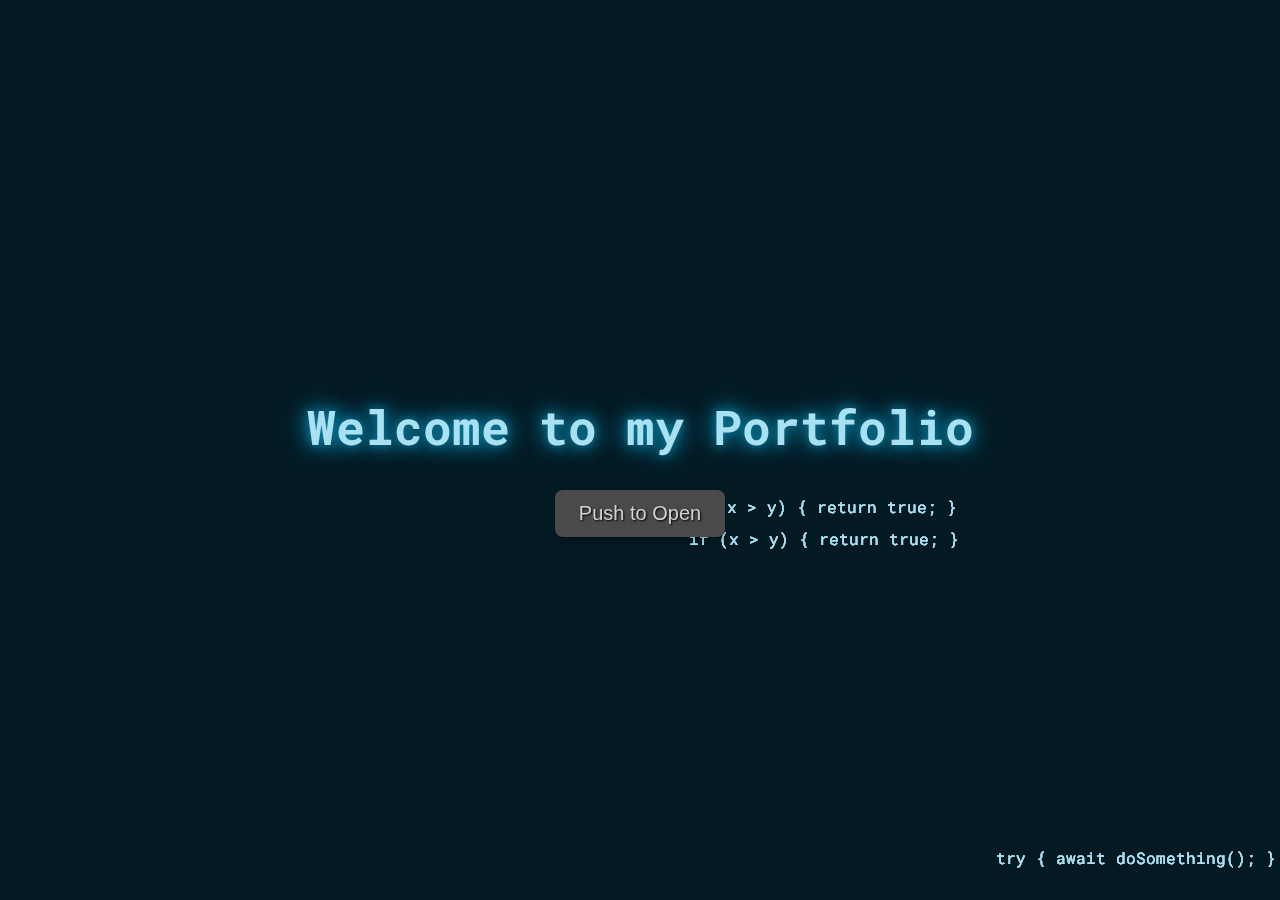
<file: templates/Matrix.html>
<!DOCTYPE html>
<html lang="en">
<head>
    <meta charset="UTF-8">
    <meta name="viewport" content="width=device-width, initial-scale=1.0">
    <title>The Programming Background</title>
    <style>
        @import url('https://fonts.googleapis.com/css2?family=Roboto+Mono:wght@400;700&display=swap');

        body {
            margin: 0;
            padding: 0;
            overflow: hidden;
            background-color: #0b1a2a;
            font-family: 'Roboto Mono', monospace;
            display: flex;
            flex-direction: column;
            align-items: center;
            justify-content: center;
            height: 100vh;
            color: #d3d3d3;
        }

        #codeCanvas {
            position: absolute;
            top: 0;
            left: 0;
            width: 100%;
            height: 100%;
            z-index: 1;
        }

        .content {
            position: relative;
            z-index: 2;
            text-align: center;
            animation: fadeIn 5s;
        }

        h1 {
            font-size: 3rem;
            text-shadow: 0 0 10px #0a7c9d, 0 0 20px #0a7c9d, 0 0 30px #0a7c9d;
            margin-bottom: 2rem;
            color: #a9e0f2;
        }

        .cta-button {
            background-color: #4a4a4a;
            color: #d3d3d3;
            font-size: 1.25rem;
            padding: 0.75rem 1.5rem;
            border: none;
            border-radius: 8px;
            cursor: pointer;
            box-shadow: 0 4px 6px rgba(0, 0, 0, 0.2);
            transition: transform 0.2s, box-shadow 0.2s;
            text-shadow: 1px 1px 2px #000;
        }

        .cta-button:hover {
            transform: translateY(-2px);
            box-shadow: 0 6px 8px rgba(0, 0, 0, 0.3);
        }

        @keyframes fadeIn {
            from { opacity: 0; }
            to { opacity: 1; }
        }
    </style>
</head>
<body>
    <canvas id="codeCanvas"></canvas>

    <div class="content">
        <h1>Welcome to my Portfolio</h1>
        <button id="resetButton" class="cta-button">Push to Open</button>
    </div>

    <script>
        const canvas = document.getElementById('codeCanvas');
        const ctx = canvas.getContext('2d');
        const resetButton = document.getElementById('resetButton');

        let codeLines = [];
        const lineHeight = 16;
        const lineFadeSpeed = 0.005;
        const maxLines = 150;

        const snippets = [
            'const app = express();',
            'function fetchData(url) {',
            'if (user.isAdmin) {',
            'return new Promise(resolve => setTimeout(resolve, 1000));',
            '// Check for valid session',
            'let data = [];',
            'for (let i = 0; i < 10; i++) {',
            'try { await doSomething(); } catch (err) { console.error(err); }',
            'const API_KEY = "YOUR_KEY_HERE";',
            'fetch("/api/users").then(res => res.json());',
            'console.log("Program started...");',
            'if (x > y) { return true; }'
        ];

        function createLine() {
            const text = snippets[Math.floor(Math.random() * snippets.length)];
            const x = Math.random() * canvas.width;
            const y = Math.random() * canvas.height;
            const opacity = 1.0;
            codeLines.push({ text, x, y, opacity });
        }

        function draw() {
            // Semi-transparent overlay to create the fading trail
            ctx.fillStyle = 'rgba(11, 26, 42, 0.1)';
            ctx.fillRect(0, 0, canvas.width, canvas.height);

            // Periodically add a new line
            if (Math.random() > 0.9) {
                createLine();
            }

            // Animate and draw lines
            for (let i = codeLines.length - 1; i >= 0; i--) {
                const line = codeLines[i];
                line.opacity -= lineFadeSpeed;

                if (line.opacity <= 0) {
                    codeLines.splice(i, 1);
                } else {
                    ctx.fillStyle = `rgba(169, 224, 242, ${line.opacity})`; // A light blue color for code
                    ctx.font = `${lineHeight}px 'Roboto Mono', monospace`;
                    ctx.fillText(line.text, line.x, line.y);
                }
            }
        }

        function resizeCanvas() {
            canvas.width = window.innerWidth;
            canvas.height = window.innerHeight;
            codeLines = []; // Clear lines on resize
        }

        // Attach event listeners
        window.addEventListener('resize', resizeCanvas);
        resetButton.addEventListener('click', () => {
            window.location.href = '/index'
        });

        // Initialize and start the animation
        resizeCanvas();
        setInterval(draw, 50);
    </script>
</body>
</html>
</file>
